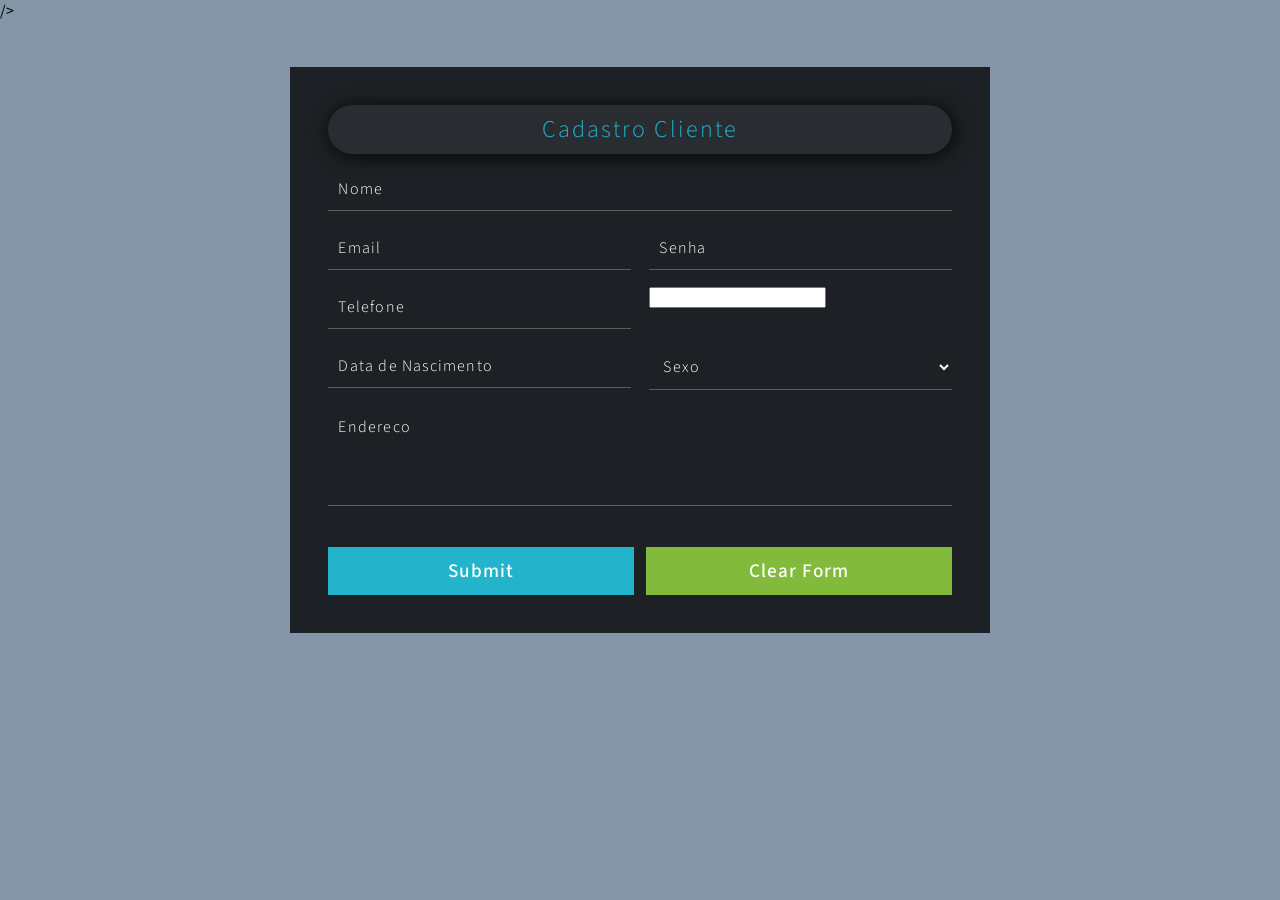
<file: WebContent/index.html>
<!--A Design by W3layouts
Author: W3layout
Author URL: http://w3layouts.com
License: Creative Commons Attribution 3.0 Unported
License URL: http://creativecommons.org/licenses/by/3.0/
-->
<!DOCTYPE HTML>
<html>

<head>
	<title>Cadastrar Cliente</title>
	<!-- Meta tags -->
	<meta name="viewport" content="width=device-width, initial-scale=1">
	<meta charset="utf-8">
	/>
	<script type="application/x-javascript">
		addEventListener("load", function () {
			setTimeout(hideURLbar, 0);
		}, false);

		function hideURLbar() {
			window.scrollTo(0, 1);
		}
	</script>
	<!-- //Meta tags -->
	<!-- Stylesheet --><!-- 
	<link rel="stylesheet" href="css/jquery-ui.css" /> -->
	<link href="css/style.css" rel='stylesheet' type='text/css' />
	<!-- //Stylesheet -->
	<!--fonts-->
	<link href="//fonts.googleapis.com/css?family=Source+Sans+Pro:200,300,400,600" rel="stylesheet">
	<!--//fonts-->
</head>

<body>
	<!--background-->
	<h1><!-- OP Registration Form  --></h1>
	<div class="register-form-w3layouts">
		<!-- Form starts here -->
		<form action="#" method="post">
			<h3 class="sub-heading-agileits">Cadastro Cliente</h3>
			<div class="main-flex-w3ls-sectns">
				<div class="field-agileinfo-spc form-w3-agile-text3">
					<input type="text" name="Nome" placeholder="Nome" required="">
				</div>
			</div>
			<div class="main-flex-w3ls-sectns">
				<div class="field-agileinfo-spc form-w3-agile-text1">
					<input type="email" name="emailCliente" placeholder="Email" required="">
				</div>
				
				<div class="field-agileinfo-spc form-w3-agile-text1">
					<input type="text" name="senhaCliente" placeholder="Senha" required="">
				</div>
			</div>
			<div class="main-flex-w3ls-sectns">
				<div class="field-agileinfo-spc form-w3-agile-text2">
					<input type="text" name="telefoneCliente" placeholder="Telefone" required="">
				</div>				
				<div class="field-agileinfo-spc form-w3-agile-text2">
					<input type="number" name="CPFCliente" placeholder="CPF" required="">
				</div>				
			</div>
			<div class="main-flex-w3ls-sectns">
				<div class="field-agileinfo-spc form-w3-agile-text1">
					<input id="datepicker" name="Text" type="text" placeholder="Data de Nascimento" value="" onfocus="this.value = '';" onblur="if (this.value == '') {this.value = 'mm/dd/yyyy';}"
					required="">
				</div>
				<div class="field-agileinfo-spc form-w3-agile-text2">
					<select class="form-control">
						<option>Sexo</option>
						<option value="M">Masculino</option>
						<option value="F">Feminino</option>
					</select>
				</div>
			</div>
			<!-- <div class="main-flex-w3ls-sectns">
				<div class="field-agileinfo-spc form-w3-agile-text1">
					<select class="form-control">
						<option>Status Civil</option>
						<option value="s">Solteiro(a)</option>
						<option value="c">Casado(a)</option>
						<option value="d">Divorciado(a)</option>
						<option value="v">Viuvo(a)</option>
					</select>
				</div>
			</div>
			 -->
			 <div class="field-agileinfo-spc form-w3-agile-text">
				<textarea name="enderecoCliente" placeholder="Endereco"></textarea>
			</div>
			<div class="clear"></div>
			<input type="submit" value="Submit">
			<input type="reset" value="Clear Form">
			<div class="clear"></div>
		</form>
		<!--// Form starts here -->
	</div>
	<!-- <script type="text/javascript" src="js/jquery-2.2.3.min.js"></script>
	 --><!-- Calendar Js -->
	<script src="js/jquery-ui.js"></script>
	<script>
		$(function () {
			$("#datepicker,#datepicker1,#datepicker2,#datepicker3").datepicker();
		});
	</script>
	<!-- //Calendar Js -->

</body>

</html>
</file>
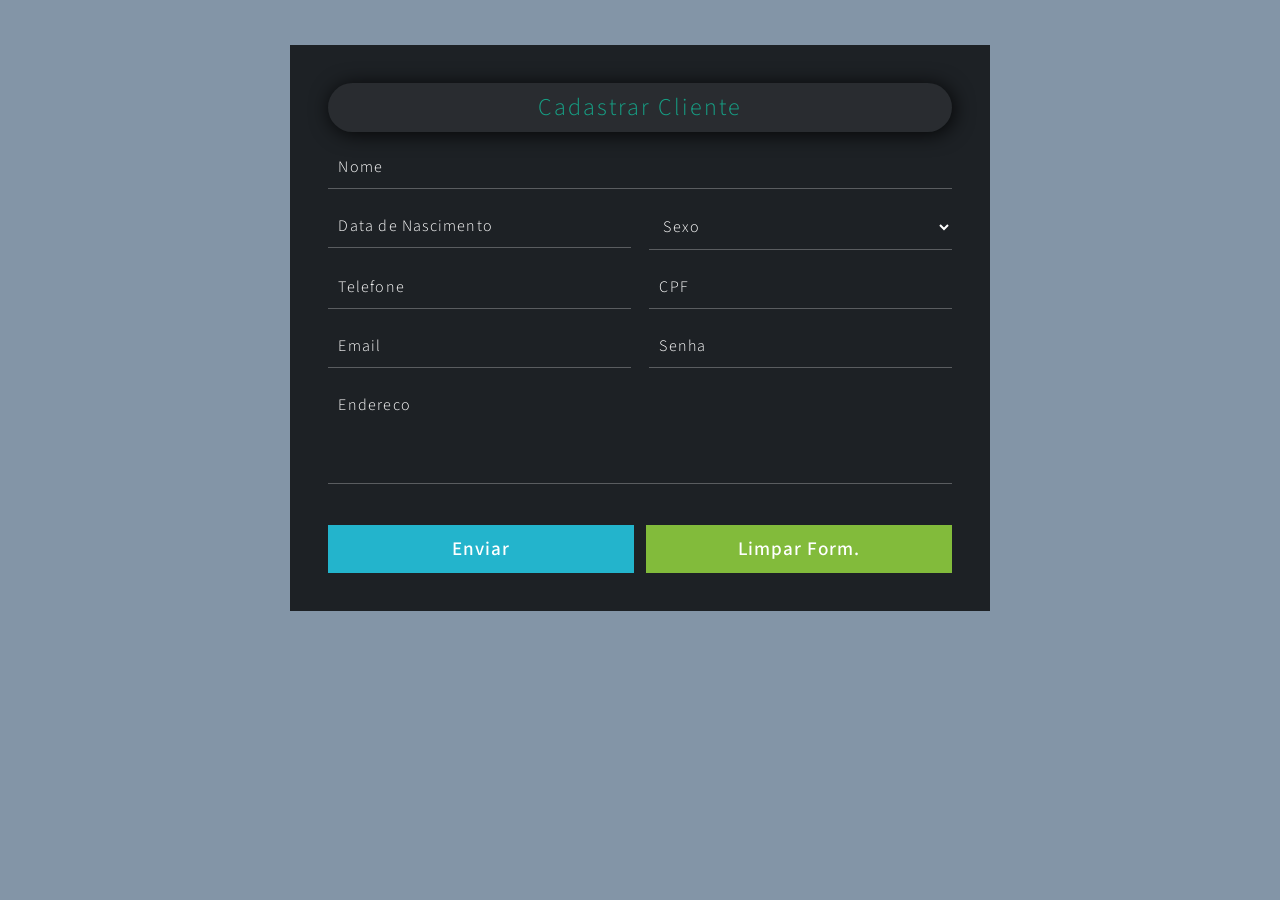
<file: WebContent/cadCliente.html>
<!--A Design by W3layouts
Author: W3layout
Author URL: http://w3layouts.com
License: Creative Commons Attribution 3.0 Unported
License URL: http://creativecommons.org/licenses/by/3.0/
-->
<!DOCTYPE HTML>
<html>

<head>
	<title>Cadastrar Cliente</title>
	<!-- Meta tags -->
	<meta name="viewport" content="width=device-width, initial-scale=1">
	<meta charset="utf-8">
	
	<script type="application/x-javascript">
		addEventListener("load", function () {
			setTimeout(hideURLbar, 0);
		}, false);

		function hideURLbar() {
			window.scrollTo(0, 1);
		}
	</script>
	<!-- //Meta tags -->
	<!-- Stylesheet --><!-- 
	<link rel="stylesheet" href="css/jquery-ui.css" /> -->
	<link href="css/style.css" rel='stylesheet' type='text/css' />
	<!-- //Stylesheet -->
	<!--fonts-->
	<link href="//fonts.googleapis.com/css?family=Source+Sans+Pro:200,300,400,600" rel="stylesheet">
	<!--//fonts-->
</head>

<body>
	<!--background-->
	<h1><!-- OP Registration Form  --></h1>
	<div class="register-form-w3layouts">
		<!-- Form starts here -->
		<form action="#" method="post">
			<h3 class="sub-heading-agileits" style="color: #16a085">Cadastrar Cliente</h3>
			<div class="main-flex-w3ls-sectns">
				<div class="field-agileinfo-spc form-w3-agile-text3">
					<input type="text" name="nomeCliente" placeholder="Nome" required="">
				</div>
			</div>
			<div class="main-flex-w3ls-sectns">
				<div class="field-agileinfo-spc form-w3-agile-text1">
					<input id="datepicker" name="Text" type="text" placeholder="Data de Nascimento" value="" onfocus="this.value = '';" onblur="if (this.value == '') {this.value = 'mm/dd/yyyy';}"
					required="">
				</div>
				<div class="field-agileinfo-spc form-w3-agile-text2">
					<select class="form-control">
						<option>Sexo</option>
						<option value="M">Masculino</option>
						<option value="F">Feminino</option>
					</select>
				</div>
			</div>
			<div class="main-flex-w3ls-sectns">
				<div class="field-agileinfo-spc form-w3-agile-text2">
					<input type="text" name="telefoneCliente" placeholder="Telefone" required="">
				</div>				
				<div class="field-agileinfo-spc form-w3-agile-text2">
					<input type="text" name="CPFCliente" placeholder="CPF" required="">
				</div>				
			</div>
			<div class="main-flex-w3ls-sectns">
				<div class="field-agileinfo-spc form-w3-agile-text1">
					<input type="email" name="emailCliente" placeholder="Email" required="">
				</div>				
				<div class="field-agileinfo-spc form-w3-agile-text1">
					<input type="text" name="senhaCliente" placeholder="Senha" required="">
				</div>
			</div>
			<!-- <div class="main-flex-w3ls-sectns">
				<div class="field-agileinfo-spc form-w3-agile-text1">
					<select class="form-control">
						<option>Status Civil</option>
						<option value="s">Solteiro(a)</option>
						<option value="c">Casado(a)</option>
						<option value="d">Divorciado(a)</option>
						<option value="v">Viuvo(a)</option>
					</select>
				</div>
			</div>
			 -->
			 <div class="field-agileinfo-spc form-w3-agile-text">
				<textarea name="enderecoCliente" placeholder="Endereco"></textarea>
			</div>
			<div class="clear"></div>
			<input type="submit" value="Enviar">
			<input type="reset" value="Limpar Form.">
			<div class="clear"></div>
		</form>
		<!--// Form starts here -->
	</div>
	<!-- <script type="text/javascript" src="js/jquery-2.2.3.min.js"></script>
	 --><!-- Calendar Js -->
	<script src="js/jquery-ui.js"></script>
	<script>
		$(function () {
			$("#datepicker,#datepicker1,#datepicker2,#datepicker3").datepicker();
		});
	</script>
	<!-- //Calendar Js -->

</body>

</html>
</file>
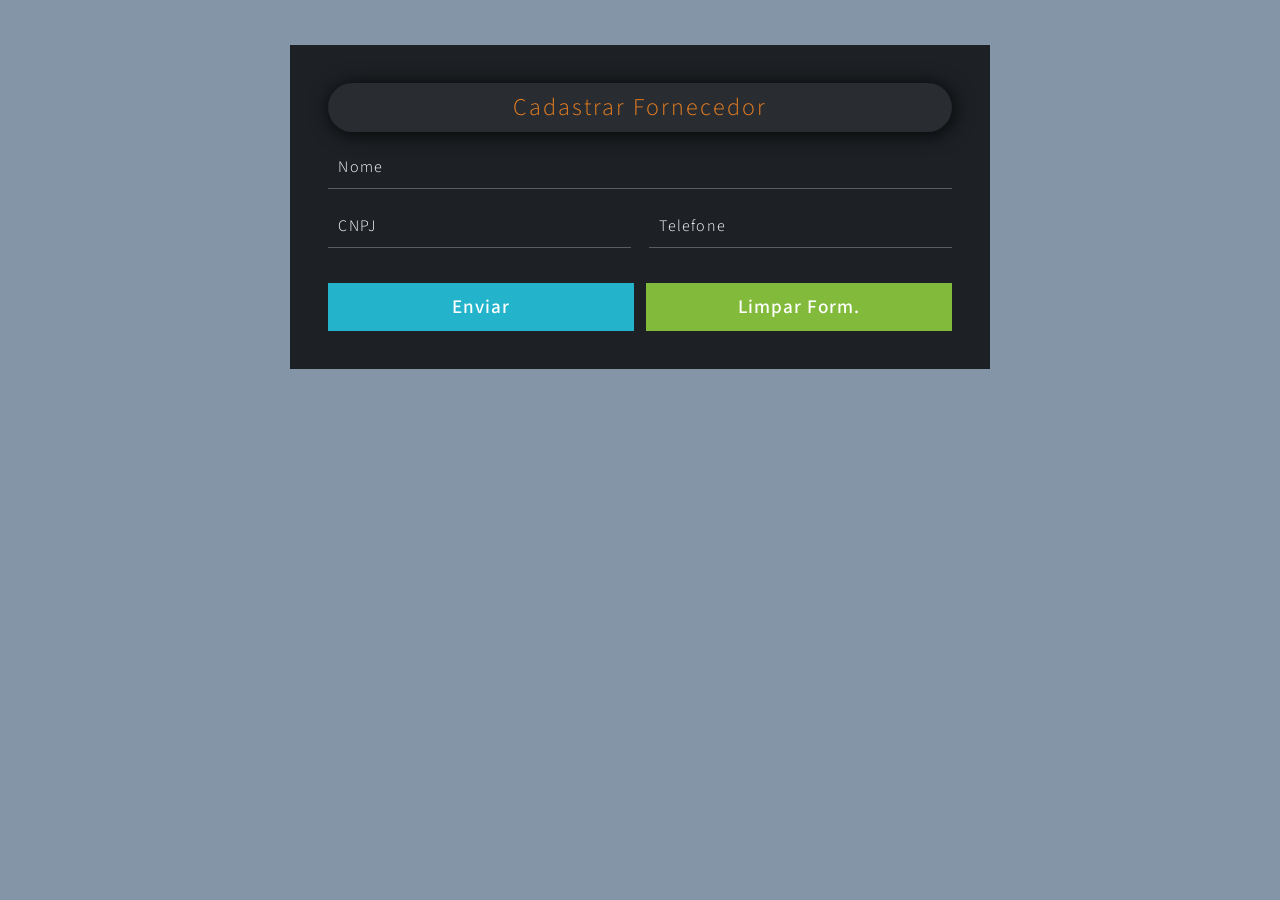
<file: WebContent/cadFornecedor.html>
<!--A Design by W3layouts
Author: W3layout
Author URL: http://w3layouts.com
License: Creative Commons Attribution 3.0 Unported
License URL: http://creativecommons.org/licenses/by/3.0/
-->
<!DOCTYPE HTML>
<html>

<head>
	<title>Cadastrar Fornecedor</title>
	<!-- Meta tags -->
	<meta name="viewport" content="width=device-width, initial-scale=1">
	<meta charset="utf-8">
	
	<script type="application/x-javascript">
		addEventListener("load", function () {
			setTimeout(hideURLbar, 0);
		}, false);

		function hideURLbar() {
			window.scrollTo(0, 1);
		}
	</script>
	<!-- //Meta tags -->
	<!-- Stylesheet --><!-- 
	<link rel="stylesheet" href="css/jquery-ui.css" /> -->
	<link href="css/style.css" rel='stylesheet' type='text/css' />
	<!-- //Stylesheet -->
	<!--fonts-->
	<link href="//fonts.googleapis.com/css?family=Source+Sans+Pro:200,300,400,600" rel="stylesheet">
	<!--//fonts-->
</head>

<body>
	<!--background-->
	<h1><!-- OP Registration Form  --></h1>
	<div class="register-form-w3layouts">
		<!-- Form starts here -->
		<form action="#" method="post">
			<h3 class="sub-heading-agileits" style="color: #e67e22">Cadastrar Fornecedor</h3>
			<div class="main-flex-w3ls-sectns">
				<div class="field-agileinfo-spc form-w3-agile-text3">
					<input type="text" name="Nome" placeholder="Nome" required="">
				</div>
			</div>
			<div class="main-flex-w3ls-sectns">
				<div class="field-agileinfo-spc form-w3-agile-text2">
					<input type="text" name="CNPJFornecedor" placeholder="CNPJ" required="">
				</div>				
				<div class="field-agileinfo-spc form-w3-agile-text2">
					<input type="text" name="telefoneFornecedor" placeholder="Telefone" required="">
				</div>
			</div>
			<div class="clear"></div>
			<input type="submit" value="Enviar">
			<input type="reset" value="Limpar Form.">
			<div class="clear"></div>
		</form>
		<!--// Form starts here -->
	</div>
	<!-- <script type="text/javascript" src="js/jquery-2.2.3.min.js"></script>
	 --><!-- Calendar Js -->
	<script src="js/jquery-ui.js"></script>
	<script>
		$(function () {
			$("#datepicker,#datepicker1,#datepicker2,#datepicker3").datepicker();
		});
	</script>
	<!-- //Calendar Js -->

</body>

</html>
</file>
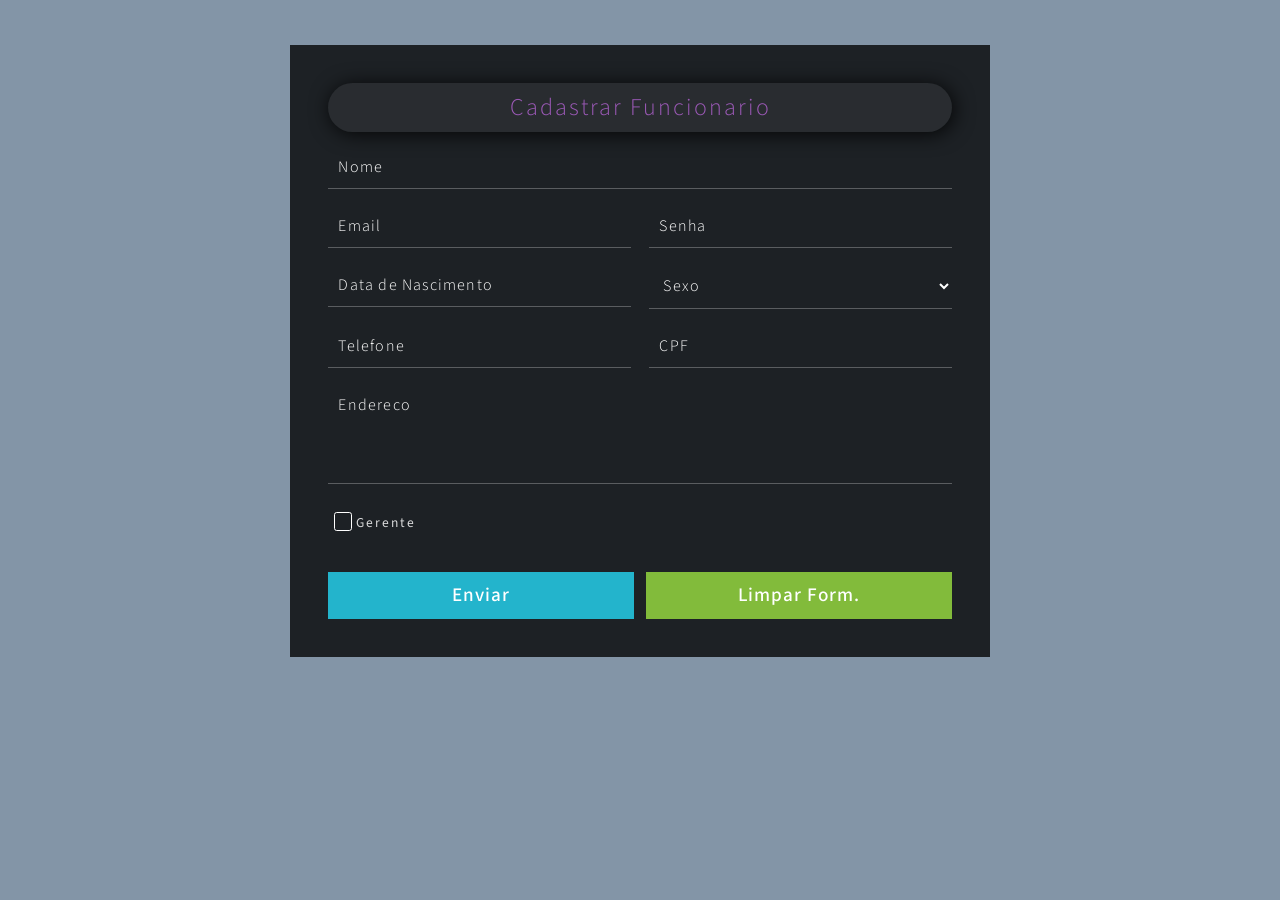
<file: WebContent/cadFuncionario.html>
<!--A Design by W3layouts
Author: W3layout
Author URL: http://w3layouts.com
License: Creative Commons Attribution 3.0 Unported
License URL: http://creativecommons.org/licenses/by/3.0/
-->
<!DOCTYPE HTML>
<html>

<head>
	<title>Cadastrar Cliente</title>
	<!-- Meta tags -->
	<meta name="viewport" content="width=device-width, initial-scale=1">
	<meta charset="utf-8">
	
	<script type="application/x-javascript">
		addEventListener("load", function () {
			setTimeout(hideURLbar, 0);
		}, false);

		function hideURLbar() {
			window.scrollTo(0, 1);
		}
	</script>
	<!-- //Meta tags -->
	<!--Stylesheet -->
	<link rel="stylesheet" href="css/jquery-ui.css" />
	<link href="css/style.css" rel='stylesheet' type='text/css' />
	<!-- //Stylesheet
	<!--fonts-->
	<link href="//fonts.googleapis.com/css?family=Source+Sans+Pro:200,300,400,600" rel="stylesheet">
	<!--//fonts-->
	<style>
	input[type=checkbox] + label {
		display: block;
		margin: 0.2em;
		cursor: pointer;
		padding: 0.2em;
	}

	input[type=checkbox] {
		display: none;
	}

	input[type=checkbox] + label:before {
		content: "\2714";
		border: 0.1em solid #000;
		border-radius: 0.2em;
		display: inline-block;
		width: 1em;
		height: 1em;
		padding-left: 0.2em;
		padding-bottom: 0.3em;
		margin-right: 0.3em;
		vertical-align: bottom;
		color: transparent;
		transition: .2s;
		border-color: white;
	}

	input[type=checkbox] + label:active:before {
		transform: scale(0);
	}

	input[type=checkbox]:checked + label:before {
		background-color: MediumSeaGreen;
		border-color: MediumSeaGreen;
		color: #fff;
	}

</style>
</head>

<body>
	<!--background-->
	<h1><!-- OP Registration Form  --></h1>
	<div class="register-form-w3layouts">
		<!-- Form starts here -->
		<form action="#" method="post">
			<h3 class="sub-heading-agileits" style="color: #9b59b6">Cadastrar Funcionario</h3>
			<div class="main-flex-w3ls-sectns">
				<div class="field-agileinfo-spc form-w3-agile-text3">
					<input type="text" name="nomeFuncionario" placeholder="Nome" required="">
				</div>
			</div>
			<div class="main-flex-w3ls-sectns">
				<div class="field-agileinfo-spc form-w3-agile-text1">
					<input type="email" name="emailFuncionario" placeholder="Email" required="">
				</div>				
				<div class="field-agileinfo-spc form-w3-agile-text1">
					<input type="text" name="senhaFuncionario" placeholder="Senha" required="">
				</div>
			</div>
			<div class="main-flex-w3ls-sectns">
				<div class="field-agileinfo-spc form-w3-agile-text1">
					<input id="datepicker" name="nascimentoFuncionario" type="text" placeholder="Data de Nascimento" value="" onfocus="this.value = '';" onblur="if (this.value == '') {this.value = 'mm/dd/yyyy';}"
					required="">
				</div>
				<div class="field-agileinfo-spc form-w3-agile-text2">
					<select class="form-control" name="sexoFuncionario">
						<option>Sexo</option>
						<option value="M">Masculino</option>
						<option value="F">Feminino</option>
					</select>
				</div>
			</div>
			<div class="main-flex-w3ls-sectns">
				<div class="field-agileinfo-spc form-w3-agile-text2">
					<input type="text" name="telefoneFuncionario" placeholder="Telefone" required="">
				</div>				
				<div class="field-agileinfo-spc form-w3-agile-text2">
					<input type="text" name="CPFFuncionario" placeholder="CPF" required="">
				</div>				
			</div>			
			<div class="field-agileinfo-spc form-w3-agile-text">
				<textarea name="enderecoFuncionario" placeholder="Endereco"></textarea>
			</div>
			<div class="main-flex-w3ls-sectns">
				<div class="field-agileinfo-spc form-w3-agile-text1">
					<input type="checkbox" id="flGerente" name="flGerente" value="Strawberry">
					<label for="flGerente">Gerente</label>
				</div>				
			</div>
			<div class="clear"></div>
			<input type="submit" value="Enviar">
			<input type="reset" value="Limpar Form.">
			<div class="clear"></div>
		</form>
		<!--// Form starts here -->
	</div>
	<script type="text/javascript" src="js/jquery-2.2.3.min.js"></script>
	<!--Calendar Js-->
	<script src="js/jquery-ui.js"></script>
	<script>
		$(function () {
			$("#datepicker,#datepicker1,#datepicker2,#datepicker3").datepicker();
		});
	</script>
	<!--//Calendar Js-->

</body>

</html>
</file>
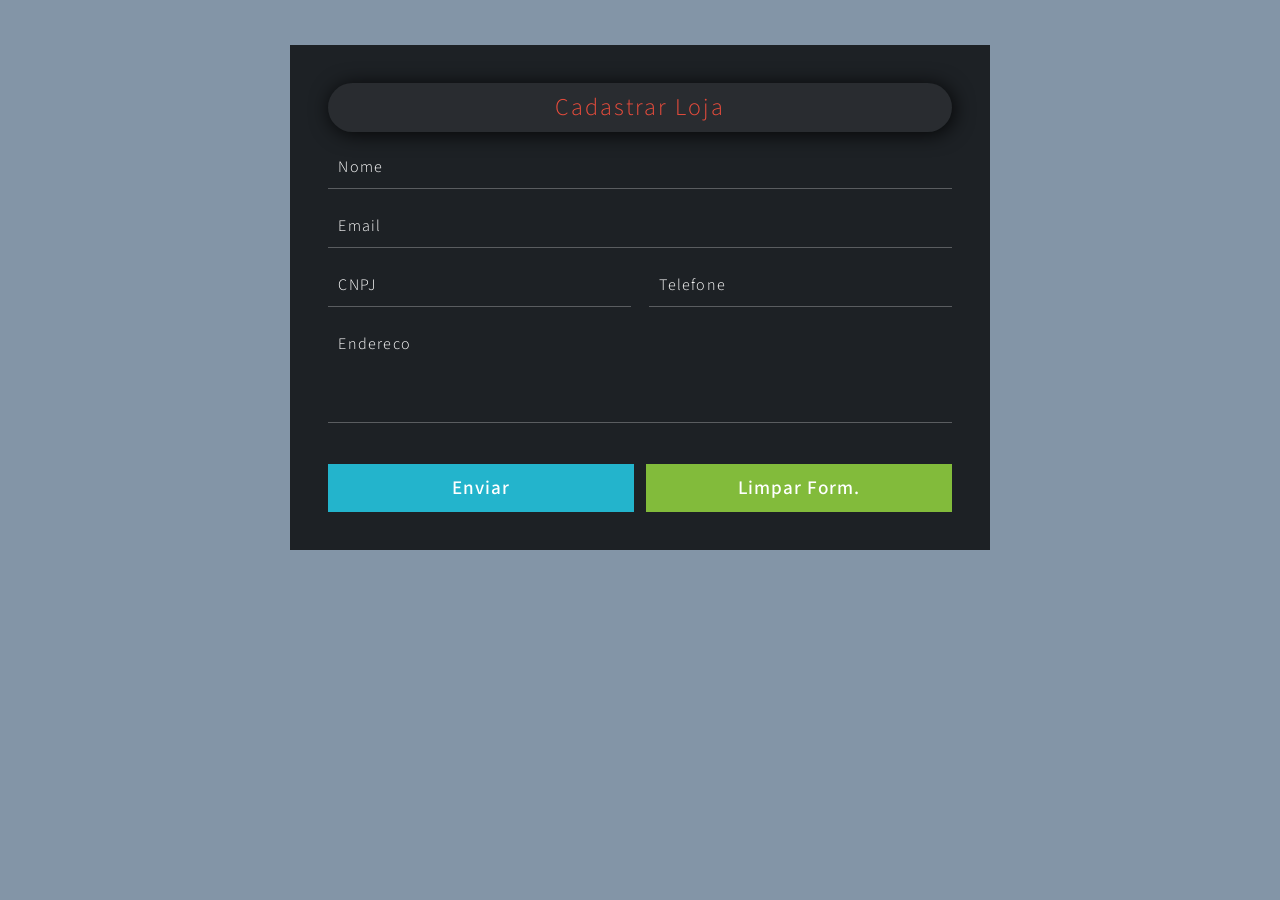
<file: WebContent/cadLoja.html>
<!--A Design by W3layouts
Author: W3layout
Author URL: http://w3layouts.com
License: Creative Commons Attribution 3.0 Unported
License URL: http://creativecommons.org/licenses/by/3.0/
-->
<!DOCTYPE HTML>
<html>

<head>
	<title>Cadastrar Loja</title>
	<!-- Meta tags -->
	<meta name="viewport" content="width=device-width, initial-scale=1">
	<meta charset="utf-8">
	
	<script type="application/x-javascript">
		addEventListener("load", function () {
			setTimeout(hideURLbar, 0);
		}, false);

		function hideURLbar() {
			window.scrollTo(0, 1);
		}
	</script>
	<!-- //Meta tags -->
	<!-- Stylesheet --><!-- 
	<link rel="stylesheet" href="css/jquery-ui.css" /> -->
	<link href="css/style.css" rel='stylesheet' type='text/css' />
	<!-- //Stylesheet -->
	<!--fonts-->
	<link href="//fonts.googleapis.com/css?family=Source+Sans+Pro:200,300,400,600" rel="stylesheet">
	<!--//fonts-->
</head>

<body>
	<!--background-->
	<h1><!-- OP Registration Form  --></h1>
	<div class="register-form-w3layouts">
		<!-- Form starts here -->
		<form action="#" method="post">
			<h3 class="sub-heading-agileits" style="color: #e74c3c">Cadastrar Loja</h3>
			<div class="main-flex-w3ls-sectns">
				<div class="field-agileinfo-spc form-w3-agile-text3">
					<input type="text" name="Nome" placeholder="Nome" required="">
				</div>
			</div>
			<div class="main-flex-w3ls-sectns">
				<div class="field-agileinfo-spc form-w3-agile-text3">
					<input type="text" name="emailLoja" placeholder="Email" required="">
				</div>
			</div>
			<div class="main-flex-w3ls-sectns">
				<div class="field-agileinfo-spc form-w3-agile-text2">
					<input type="text" name="CNPJLoja" placeholder="CNPJ" required="">
				</div>				
				<div class="field-agileinfo-spc form-w3-agile-text2">
					<input type="text" name="telefoneLoja" placeholder="Telefone" required="">
				</div>
			</div>
			<div class="field-agileinfo-spc form-w3-agile-text">
				<textarea name="enderecoLoja" placeholder="Endereco"></textarea>
			</div>
			<div class="clear"></div>
			<input type="submit" value="Enviar">
			<input type="reset" value="Limpar Form.">
			<div class="clear"></div>
		</form>
		<!--// Form starts here -->
	</div>
	<!-- <script type="text/javascript" src="js/jquery-2.2.3.min.js"></script>
	 --><!-- Calendar Js -->
	<script src="js/jquery-ui.js"></script>
	<script>
		$(function () {
			$("#datepicker,#datepicker1,#datepicker2,#datepicker3").datepicker();
		});
	</script>
	<!-- //Calendar Js -->

</body>

</html>
</file>
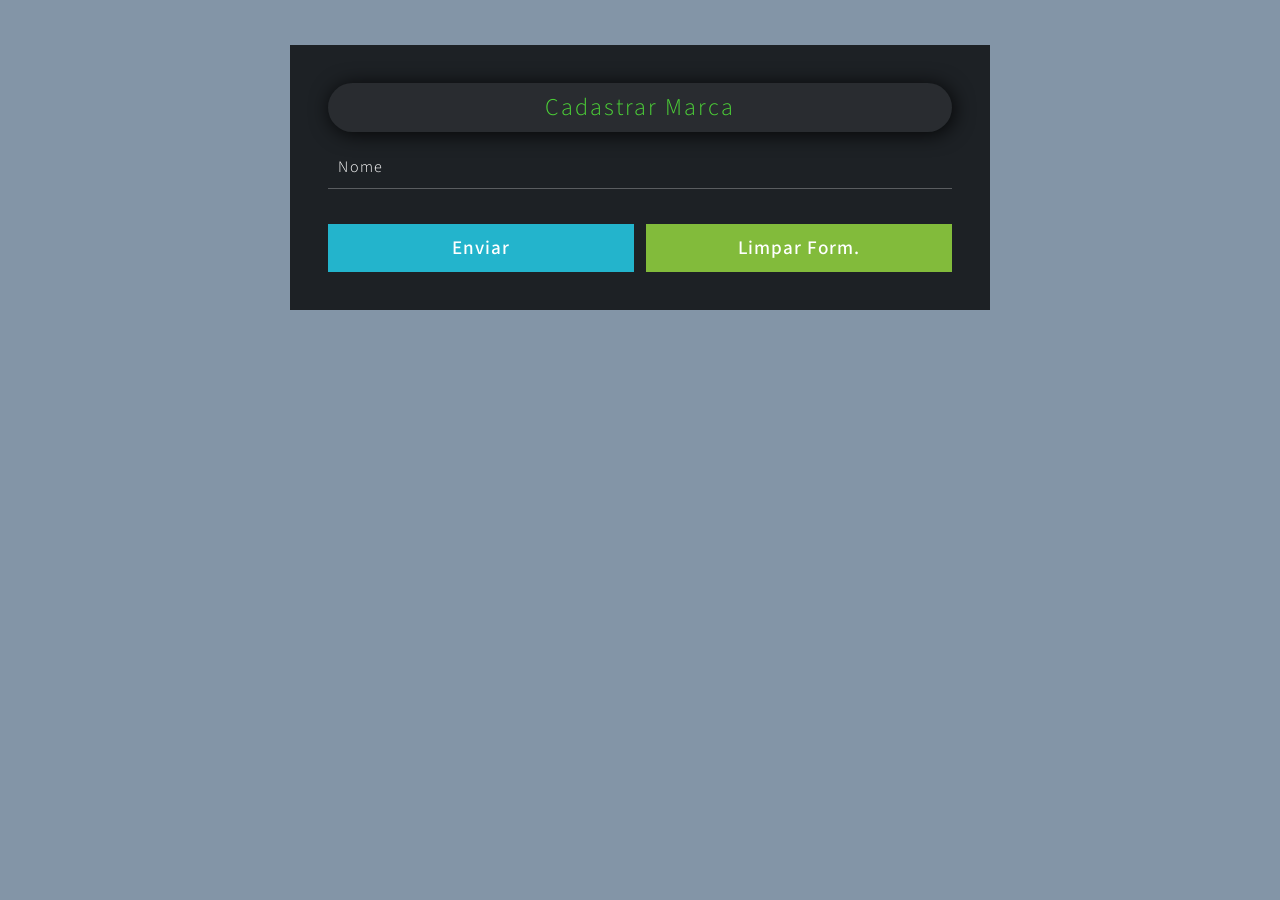
<file: WebContent/cadMarca.html>
<!--A Design by W3layouts
Author: W3layout
Author URL: http://w3layouts.com
License: Creative Commons Attribution 3.0 Unported
License URL: http://creativecommons.org/licenses/by/3.0/
-->
<!DOCTYPE HTML>
<html>

<head>
	<title>Cadastrar Marca</title>
	<!-- Meta tags -->
	<meta name="viewport" content="width=device-width, initial-scale=1">
	<meta charset="utf-8">
	
	<script type="application/x-javascript">
		addEventListener("load", function () {
			setTimeout(hideURLbar, 0);
		}, false);

		function hideURLbar() {
			window.scrollTo(0, 1);
		}
	</script>
	<!-- //Meta tags -->
	<!-- Stylesheet --><!-- 
	<link rel="stylesheet" href="css/jquery-ui.css" /> -->
	<link href="css/style.css" rel='stylesheet' type='text/css' />
	<!-- //Stylesheet -->
	<!--fonts-->
	<link href="//fonts.googleapis.com/css?family=Source+Sans+Pro:200,300,400,600" rel="stylesheet">
	<!--//fonts-->
</head>

<body>
	<!--background-->
	<h1><!-- OP Registration Form  --></h1>
	<div class="register-form-w3layouts">
		<!-- Form starts here -->
		<form action="#" method="post">
			<h3 class="sub-heading-agileits" style="color: #4cd137">Cadastrar Marca</h3>
			<div class="main-flex-w3ls-sectns">
				<div class="field-agileinfo-spc form-w3-agile-text3">
					<input type="text" name="nomeMarca" placeholder="Nome" required="">
				</div>
			</div>
			<div class="clear"></div>
			<input type="submit" value="Enviar">
			<input type="reset" value="Limpar Form.">
			<div class="clear"></div>
		</form>
		<!--// Form starts here -->
	</div>
	<!-- <script type="text/javascript" src="js/jquery-2.2.3.min.js"></script>
	 --><!-- Calendar Js -->
	<script src="js/jquery-ui.js"></script>
	<script>
		$(function () {
			$("#datepicker,#datepicker1,#datepicker2,#datepicker3").datepicker();
		});
	</script>
	<!-- //Calendar Js -->

</body>

</html>
</file>
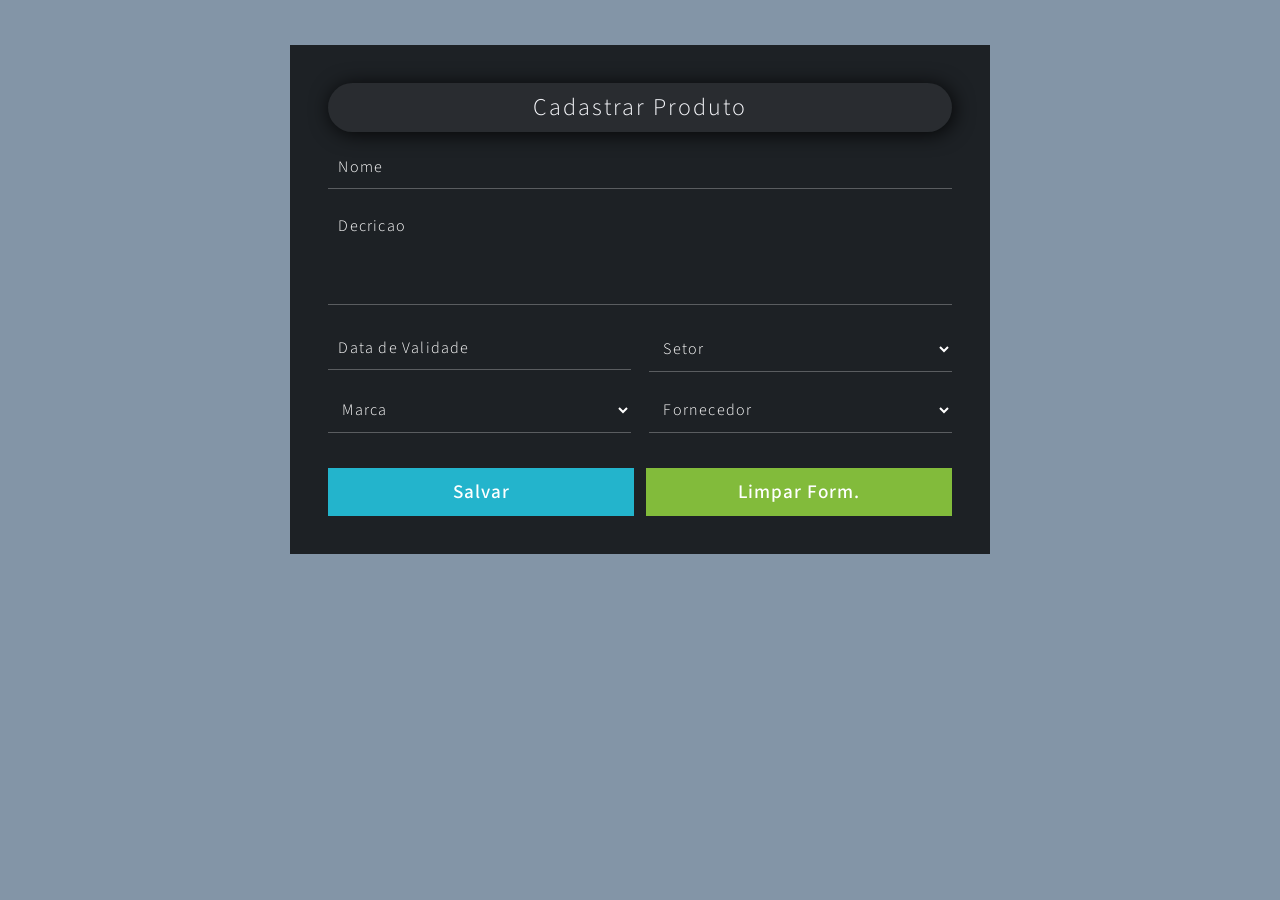
<file: WebContent/cadProduto.html>
<!--A Design by W3layouts
Author: W3layout
Author URL: http://w3layouts.com
License: Creative Commons Attribution 3.0 Unported
License URL: http://creativecommons.org/licenses/by/3.0/
-->
<!DOCTYPE HTML>
<html>

<head>
	<title>Cadastrar Produto</title>
	<!-- Meta tags -->
	<meta name="viewport" content="width=device-width, initial-scale=1">
	<meta charset="utf-8">
	
	<script type="application/x-javascript">
		addEventListener("load", function () {
			setTimeout(hideURLbar, 0);
		}, false);

		function hideURLbar() {
			window.scrollTo(0, 1);
		}
	</script>
	<!-- //Meta tags -->
	<!-- Stylesheet --><!-- 
	<link rel="stylesheet" href="css/jquery-ui.css" /> -->
	<link href="css/style.css" rel='stylesheet' type='text/css' />
	<!-- //Stylesheet -->
	<!--fonts-->
	<link href="//fonts.googleapis.com/css?family=Source+Sans+Pro:200,300,400,600" rel="stylesheet">
	<!--//fonts-->
</head>

<body>
	<!--background-->
	<h1><!-- OP Registration Form  --></h1>
	<div class="register-form-w3layouts">
		<!-- Form starts here -->
		<form action="#" method="post">
			<h3 class="sub-heading-agileits" style="color: #f5f6fa">Cadastrar Produto</h3>
			<div class="main-flex-w3ls-sectns">
				<div class="field-agileinfo-spc form-w3-agile-text3">
					<input type="text" name="nomeProduto" placeholder="Nome" required="">
				</div>
			</div>
			<div class="field-agileinfo-spc form-w3-agile-text">
				<textarea name="descricaoProduto" placeholder="Decricao"></textarea>
			</div>
			<div class="main-flex-w3ls-sectns">
				<div class="field-agileinfo-spc form-w3-agile-text1">
					<input id="datepicker" name="Text" type="text" placeholder="Data de Validade" value="" onfocus="this.value = '';" onblur="if (this.value == '') {this.value = 'mm/dd/yyyy';}"
					required="">
				</div>
				<div class="field-agileinfo-spc form-w3-agile-text2">
					<select class="form-control" name="id_Setor">
						<option>Setor</option>
						<option value="M">Masculino</option>
					</select>
				</div>
			</div>

			<div class="main-flex-w3ls-sectns">				
				<div class="field-agileinfo-spc form-w3-agile-text2">
					<select class="form-control" name="id_Marca">
						<option>Marca</option>
						<option value="M">Masculino</option>
					</select>
				</div>
				<div class="field-agileinfo-spc form-w3-agile-text2">
					<select class="form-control" name="id_Fornecedor">
						<option>Fornecedor</option>
						<option value="M">Masculino</option>
					</select>
				</div>
			</div>
			<div class="clear"></div>
			<input type="submit" value="Salvar">
			<input type="reset" value="Limpar Form.">
			<div class="clear"></div>
		</form>
		<!--// Form starts here -->
	</div>
	<!-- <script type="text/javascript" src="js/jquery-2.2.3.min.js"></script>
	--><!-- Calendar Js -->
	<script src="js/jquery-ui.js"></script>
	<script>
		$(function () {
			$("#datepicker,#datepicker1,#datepicker2,#datepicker3").datepicker();
		});
	</script>
	<!-- //Calendar Js -->

</body>

</html>
</file>
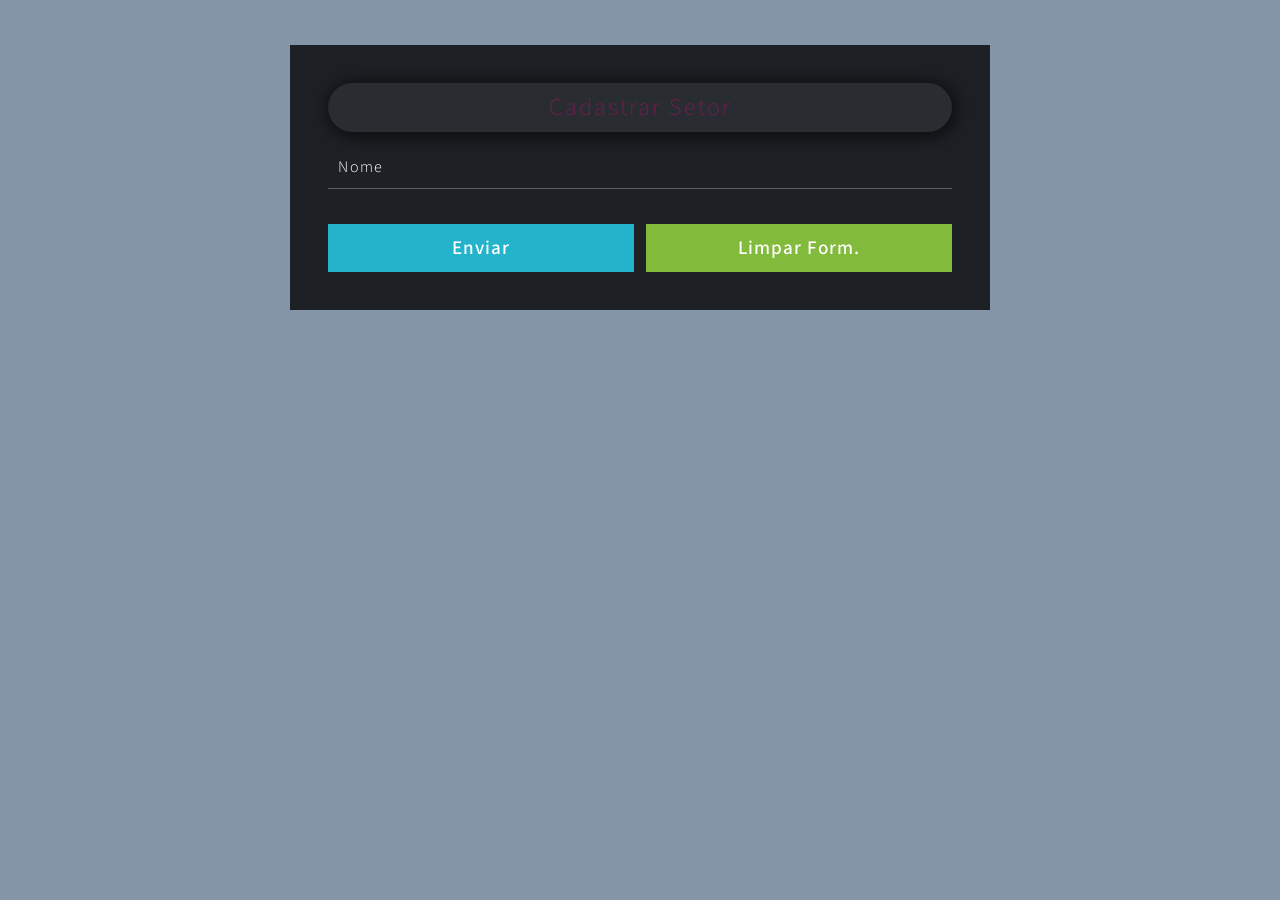
<file: WebContent/cadSetor.html>
<!--A Design by W3layouts
Author: W3layout
Author URL: http://w3layouts.com
License: Creative Commons Attribution 3.0 Unported
License URL: http://creativecommons.org/licenses/by/3.0/
-->
<!DOCTYPE HTML>
<html>

<head>
	<title>Cadastrar Setor</title>
	<!-- Meta tags -->
	<meta name="viewport" content="width=device-width, initial-scale=1">
	<meta charset="utf-8">
	
	<script type="application/x-javascript">
		addEventListener("load", function () {
			setTimeout(hideURLbar, 0);
		}, false);

		function hideURLbar() {
			window.scrollTo(0, 1);
		}
	</script>
	<!-- //Meta tags -->
	<!-- Stylesheet --><!-- 
	<link rel="stylesheet" href="css/jquery-ui.css" /> -->
	<link href="css/style.css" rel='stylesheet' type='text/css' />
	<!-- //Stylesheet -->
	<!--fonts-->
	<link href="//fonts.googleapis.com/css?family=Source+Sans+Pro:200,300,400,600" rel="stylesheet">
	<!--//fonts-->
</head>

<body>
	<!--background-->
	<h1><!-- OP Registration Form  --></h1>
	<div class="register-form-w3layouts">
		<!-- Form starts here -->
		<form action="#" method="post">
			<h3 class="sub-heading-agileits" style="color: #6F1E51">Cadastrar Setor</h3>
			<div class="main-flex-w3ls-sectns">
				<div class="field-agileinfo-spc form-w3-agile-text3">
					<input type="text" name="nomeSetor" placeholder="Nome" required="">
				</div>
			</div>
			<div class="clear"></div>
			<input type="submit" value="Enviar">
			<input type="reset" value="Limpar Form.">
			<div class="clear"></div>
		</form>
		<!--// Form starts here -->
	</div>
	<!-- <script type="text/javascript" src="js/jquery-2.2.3.min.js"></script>
	 --><!-- Calendar Js -->
	<script src="js/jquery-ui.js"></script>
	<script>
		$(function () {
			$("#datepicker,#datepicker1,#datepicker2,#datepicker3").datepicker();
		});
	</script>
	<!-- //Calendar Js -->

</body>

</html>
</file>
<file: WebContent/css/style.css>
/*
Author: W3layout
Author URL: http://w3layouts.com
License: Creative Commons Attribution 3.0 Unported
License URL: http://creativecommons.org/licenses/by/3.0/
*/

/*--reset--*/

html,
body,
div,
span,
applet,
object,
iframe,
h1,
h2,
h3,
h4,
h5,
h6,
p,
blockquote,
pre,
a,
abbr,
acronym,
address,
big,
cite,
code,
del,
dfn,
em,
img,
ins,
kbd,
q,
s,
samp,
small,
strike,
strong,
sub,
sup,
tt,
var,
b,
u,
i,
dl,
dt,
dd,
ol,
nav ul,
nav li,
fieldset,
form,
label,
legend,
table,
caption,
tbody,
tfoot,
thead,
tr,
th,
td,
article,
aside,
canvas,
details,
embed,
figure,
figcaption,
footer,
header,
hgroup,
menu,
nav,
output,
ruby,
section,
summary,
time,
mark,
audio,
video {
    margin: 0;
    padding: 0;
    border: 0;
    font-size: 100%;
    font: inherit;
    vertical-align: baseline;
}

article,
aside,
details,
figcaption,
figure,
footer,
header,
hgroup,
menu,
nav,
section {
    display: block;
}

ol,
ul {
    list-style: none;
    margin: 0px;
    padding: 0px;
}

blockquote,
q {
    quotes: none;
}

blockquote:before,
blockquote:after,
q:before,
q:after {
    content: '';
    content: none;
}

table {
    border-collapse: collapse;
    border-spacing: 0;
}

/*--start editing from here--*/

a {
    text-decoration: none;
}

.txt-rt {
    text-align: right;
}

/* text align right */

.txt-lt {
    text-align: left;
}

/* text align left */

.txt-center {
    text-align: center;
}

/* text align center */

.float-rt {
    float: right;
}

/* float right */

.float-lt {
    float: left;
}

/* float left */

.clear {
    clear: both;
}

/* clear float */

.pos-relative {
    position: relative;
}

/* Position Relative */

.pos-absolute {
    position: absolute;
}

/* Position Absolute */

.vertical-base {
    vertical-align: baseline;
}

/* vertical align baseline */

.vertical-top {
    vertical-align: top;
}

/* vertical align top */

nav.vertical ul li {
    display: block;
}

/* vertical menu */

nav.horizontal ul li {
    display: inline-block;
}

/* horizontal menu */

img {
    max-width: 100%;
}

/*--end reset--*/

body {
    font-family: 'Source Sans Pro', sans-serif;
    font-size: 100%;
    background: #8395a7/* url(../images/banner.jpg)no-repeat center top */;
    background-size: cover;
    -webkit-background-size: cover;
    -moz-background-size: cover;
    -o-background-size: cover;
    /* background-attachment: fixed; */
    background-position: center;
}

.register-form-w3layouts {
    box-sizing: border-box;
    padding: 3vw;
    background: rgba(0, 0, 0, 0.78);
    max-width: 700px;
    margin: 0 auto;
}

h1 {
    font-size: 4vw;
    margin: 3.5vw 0vw 2vw;
    font-weight: 300;
    text-transform: capitalize;
    color: #fff;
    text-shadow: 3px 3px 3px #1d1d1d;
    letter-spacing: 5px;
    text-align: center;
    font-family: 'Source Sans Pro', sans-serif;
}

h2.sub-heading-agileits,
h3.sub-heading-agileits {
    text-align: center;
    font-size: 24px;
    color: #23b4cc;
    text-transform: capitalize;
    margin-bottom: 14px;
    padding: 0.4vw;
    padding: 7px;
    font-weight: 300;
    letter-spacing: 2px;
    background: rgba(255, 255, 255, 0.05);
    border-radius: 50px;
    box-shadow: 2px 2px 20px rgba(0, 0, 0, 0.86);
    font-family: 'Source Sans Pro', sans-serif;
}

.radio-section {
    text-align: left;
    margin: 0.7em 0;
}

.radio-section h6 {
    display: inline;
    margin-top: 10px;
    color: #82bb3b;
    font-size: 18px;
    text-transform: capitalize;
    margin-bottom: .7em;
    font-weight: 400;
    letter-spacing: 1.5px;
    font-family: 'Source Sans Pro', sans-serif;
}

.radio-section ul {
    display: block;
}

.radio-buttons-w3-agileits li input[type="radio"] {
    cursor: pointer;
}

.radio-buttons-w3-agileits li label {
    color: #23b4cc;
    font-size: 15px;
    font-weight: 600;
    letter-spacing: 1px;
    font-family: 'Source Sans Pro', sans-serif;
}

/*-- form --*/


@media(min-width:481px) {
    .main-flex-w3ls-sectns {
        display: -webkit-flex;
        display: flex;
        -webkit-justify-content: space-between;
        justify-content: space-between;
    }
    .form-w3-agile-text1,
    .form-w3-agile-text2 {
        flex-basis: 48.5%;
        -webkit-flex-basis: 48.5%;
    }
    .form-w3-agile-text3 {
         flex-basis: 100%;
        -webkit-flex-basis: 100%;
    }
}

.register-form-w3layouts input[type="text"],
.register-form-w3layouts input[type="email"],
.register-form-w3layouts textarea,
select.form-control,
input#datepicker {
    width: 100%;
    font-weight: 300;
    color: #fff;
    font-size: 16px;
    letter-spacing: 1.2px;
    padding: 10px 10px;
    outline: none;
    background: rgba(255, 255, 255, 0);
    border: none;
    border-bottom: 1px solid rgba(255, 255, 255, 0.27);
    box-sizing: border-box;
    font-family: 'Source Sans Pro', sans-serif;
}

.register-form-w3layouts textarea {
    resize: none;
    height: 100px;
}

.field-agileinfo-spc {
    margin-bottom: 1em;
}

.form-w3-agile-text {
    width: 100%;
}

select.form-control option {
    background: #000;
}

.register-form-w3layouts input[type="submit"],
.register-form-w3layouts input[type="reset"] {
    text-transform: capitalize;
    background: #82bb3b;
    color: #fff;
    padding: 0.5em 1em;
    border: none;
    width: 49%;
    font-weight: 500;
    font-size: 1.2em;
    margin-top: 1em;
    float: left;
    outline: none;
    letter-spacing: 1px;
    -webkit-transition: .5s all;
    -moz-transition: .5s all;
    transition: .5s all;
    cursor: pointer;
    font-family: 'Source Sans Pro', sans-serif;
}

.register-form-w3layouts input[type="submit"] {
    background: #23b4cc;
}

.register-form-w3layouts input[type="reset"] {
    float: right;
}

.register-form-w3layouts input[type="submit"]:hover {
    background: #82bb3b;
    color: #fff;
}

.register-form-w3layouts input[type="reset"]:hover {
    background: #23b4cc;
    color: #fff;
}

.register-form-w3layouts ::-webkit-input-placeholder {
    color: #fff;
}

.register-form-w3layouts :-moz-placeholder {
    /* Firefox 18- */
    color: #fff;
}

.register-form-w3layouts ::-moz-placeholder {
    /* Firefox 19+ */
    color: #fff;
}

.register-form-w3layouts :-ms-input-placeholder {
    color: #fff;
}

/*-- checkbox --*/

.register-form-w3layouts label {
    font-size: 13.5px;
    color: rgba(255, 255, 255, 0.83);
    letter-spacing: 2px;
    font-weight: 400;
    position: relative;
    margin-bottom: 5px;
    display: inline-block;
    text-transform: capitalize;
}

ul.radio-buttons-w3-agileits li {
    display: inline-block;
    margin: .8em 2em 0em .3em;
}

/*-- //checkbox --*/

/*--// form --*/

/*--copyright--*/

.copyright {
    margin: 2em 1em;
    text-align: center;
}

.copyright p {
    color: #fff;
    font-size: 16px;
    letter-spacing: 1.5px;
    text-shadow: 1px 1px 2px #000;
    font-weight: 400;
}

.copyright p a {
    color: #ffffff;
    text-decoration: underline;
}

.copyright p a:hover {
    color: #82bb3b;
}

/*--//copyright--*/

/*--responsive--*/

@media(max-width:1366px) {
    h1 {
        font-size: 4.5vw;
    }
}

@media(max-width:1024px) {
    h1 {
        font-size: 6vw;
    }
    .register-form-w3layouts {
        padding: 4vw;
    }
}

@media(max-width:900px) {
    h1 {
        font-size: 6.3vw;
        margin: 5vw 0vw 3vw;
    }
    .radio-section h6 {
        font-size: 16px;
    }
}

@media(max-width:768px) {
    h1 {
        font-size: 6.8vw;
    }
    .register-form-w3layouts {
        margin: 0 7vw;
    }
    h2.sub-heading-agileits,
    h3.sub-heading-agileits {
        text-align: center;
        font-size: 23px;
    }
}

@media(max-width:640px) {
    h1 {
        font-size: 7.5vw;
    }
    h2.sub-heading-agileits,
    h3.sub-heading-agileits {
        font-size: 21px;
        letter-spacing: 1.5px;
    }
    .copyright p {
        font-size: 15px;
        letter-spacing: 1px;
        line-height: 28px;
    }
    .register-form-w3layouts {
        padding: 5vw;
    }
}

@media(max-width:568px) {
    .copyright {
        margin: 1em 1em;
    }
    h2.sub-heading-agileits,
    h3.sub-heading-agileits {
        font-size: 20px;
    }
    .register-form-w3layouts input[type="text"],
    .register-form-w3layouts input[type="email"],
    .register-form-w3layouts textarea,
    select.form-control,
    input#datepicker {
        font-size: 15px;
    }
    .register-form-w3layouts {
        margin: 0px 5vw;
        padding: 6vw;
    }
}

@media(max-width:480px) {
    h1 {
        font-size: 9vw;
        margin: 6vw 3vw 4vw;
    }
    h2.sub-heading-agileits,
    h3.sub-heading-agileits {
        font-size: 19px;
    }
    .register-form-w3layouts input[type="submit"],
    .register-form-w3layouts input[type="reset"] {
        width: 100%;
        font-size: 1.05em;
        margin-top: .8em;
        float: none;
    }
}

@media(max-width:414px) {
    h1 {
        font-size: 11vw;
        letter-spacing: 3px;
    }
    .copyright {
        margin: 1em 1.5em;
    }
}

@media(max-width:320px) {
    .register-form-w3layouts {
        margin: 0px 3vw;
    }
    h2.sub-heading-agileits,
    h3.sub-heading-agileits {
        font-size: 18px;
        line-height: 25px;
    }
    h1 {
        font-size: 12vw;
        letter-spacing: 1px;
    }
}

/*--//responsive--*/
</file>
